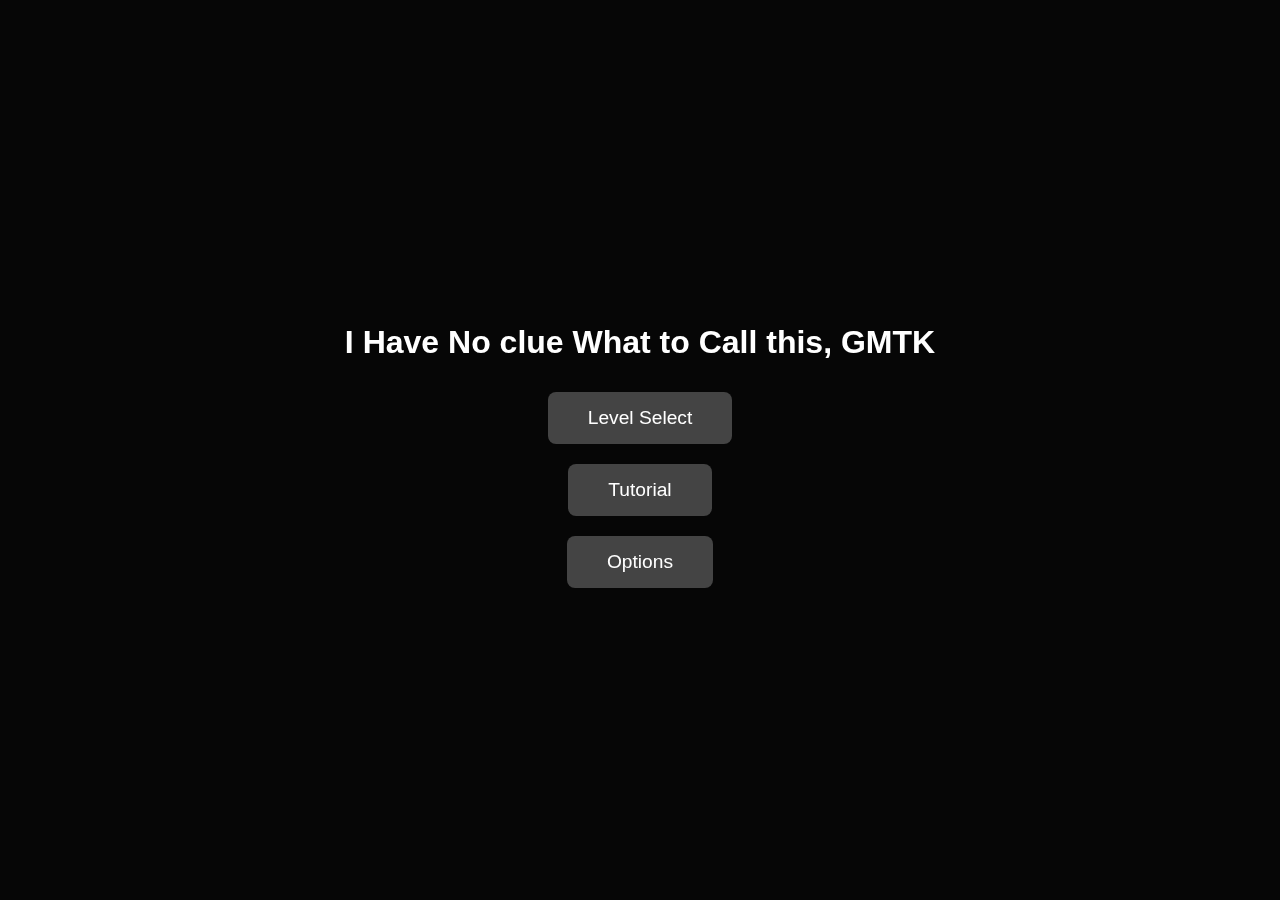
<file: index.html>
<!DOCTYPE html>
<html>
  <head>
    <meta charset="UTF-8" />
    <title>I Have No Clue what to call this game, GMTK</title>
    <style>
      body {
        margin: 0;
        overflow: hidden;
      }
      #menu,
      #levelSelect,
      #tutorial,
      #options {
        position: absolute;
        top: 0;
        left: 0;
        width: 100vw;
        height: 100vh;
        background: rgba(0, 0, 0, 0.8);
        color: #fff;
        display: flex;
        flex-direction: column;
        align-items: center;
        justify-content: center;
        font-family: sans-serif;
        z-index: 2;
      }
      #menu button,
      #levelSelect button,
      #tutorial button,
      #options button {
        margin: 10px;
        padding: 15px 40px;
        font-size: 1.2em;
        cursor: pointer;
        border: none;
        border-radius: 8px;
        background: #444;
        color: #fff;
        transition: background 0.2s;
      }
      #menu button:hover,
      #levelSelect button:hover,
      #tutorial button:hover,
      #options button:hover {
        background: #888;
      }
      #c {
        z-index: 1;
      }
    </style>
  </head>
  <body>
    <canvas
      id="c"
      width="1000"
      height="500"
      style="position: absolute; top: 0; left: 0; width: 100%; height: 100%"
    ></canvas>
    <div id="menu">
      <h1>I Have No clue What to Call this, GMTK</h1>
      <button onclick="showLevelSelect()">Level Select</button>
      <button onclick="showTutorial('tutorial')">Tutorial</button>
      <button onclick="showOptions()">Options</button>
    </div>
    <div
      id="levelSelect"
      style="display: none"
    >
      <h2>Level Select</h2>
      <button onclick="startGame('level1')">Level 1</button>
      <button onclick="startGame('level2')">Level 2</button>
      <button onclick="backToMenu()">Back</button>
    </div>
    <div
      id="tutorial"
      style="display: none"
    >
      <h2>Tutorial</h2>
      <p>
        Use A/D or arrow keys to move, W or Space to jump, hold jump to crouch,
        release to jump.
      </p>
      <button onclick="backToMenu()">Back</button>
    </div>
    <div
      id="options"
      style="display: none"
    >
      <h2>Options</h2>
      <p>Volume, Controls, etc. (placeholder)</p>
      <button onclick="backToMenu()">Back</button>
    </div>
    <script>
      function showLevelSelect() {
        document.getElementById("menu").style.display = "none";
        document.getElementById("levelSelect").style.display = "flex";
      }
      function showTutorial() {
        window.location.href = "canvas.html"; // Redirect to canvas.html for tutorial
      }
      function showOptions() {
        document.getElementById("menu").style.display = "none";
        document.getElementById("options").style.display = "flex";
      }
      function backToMenu() {
        document.getElementById("menu").style.display = "flex";
        document.getElementById("levelSelect").style.display = "none";
        document.getElementById("tutorial").style.display = "none";
        document.getElementById("options").style.display = "none";
      }
      function startGame() {
        document.getElementById("menu").style.display = "none";
        document.getElementById("levelSelect").style.display = "none";
        document.getElementById("tutorial").style.display = "none";
        document.getElementById("options").style.display = "none";

        // gameload();
      }

      function render() {
        const co = document.getElementById("c").getContext("2d");
        co.fillStyle = "#222";
        co.fillRect(0, 0, 1000, 500);
      }
      function startGame(levelName) {
        localStorage.setItem("selectedLevel", levelName);
        window.location.href = "canvas.html";
      }
      render();
    </script>
  </body>
</html>
</file>
